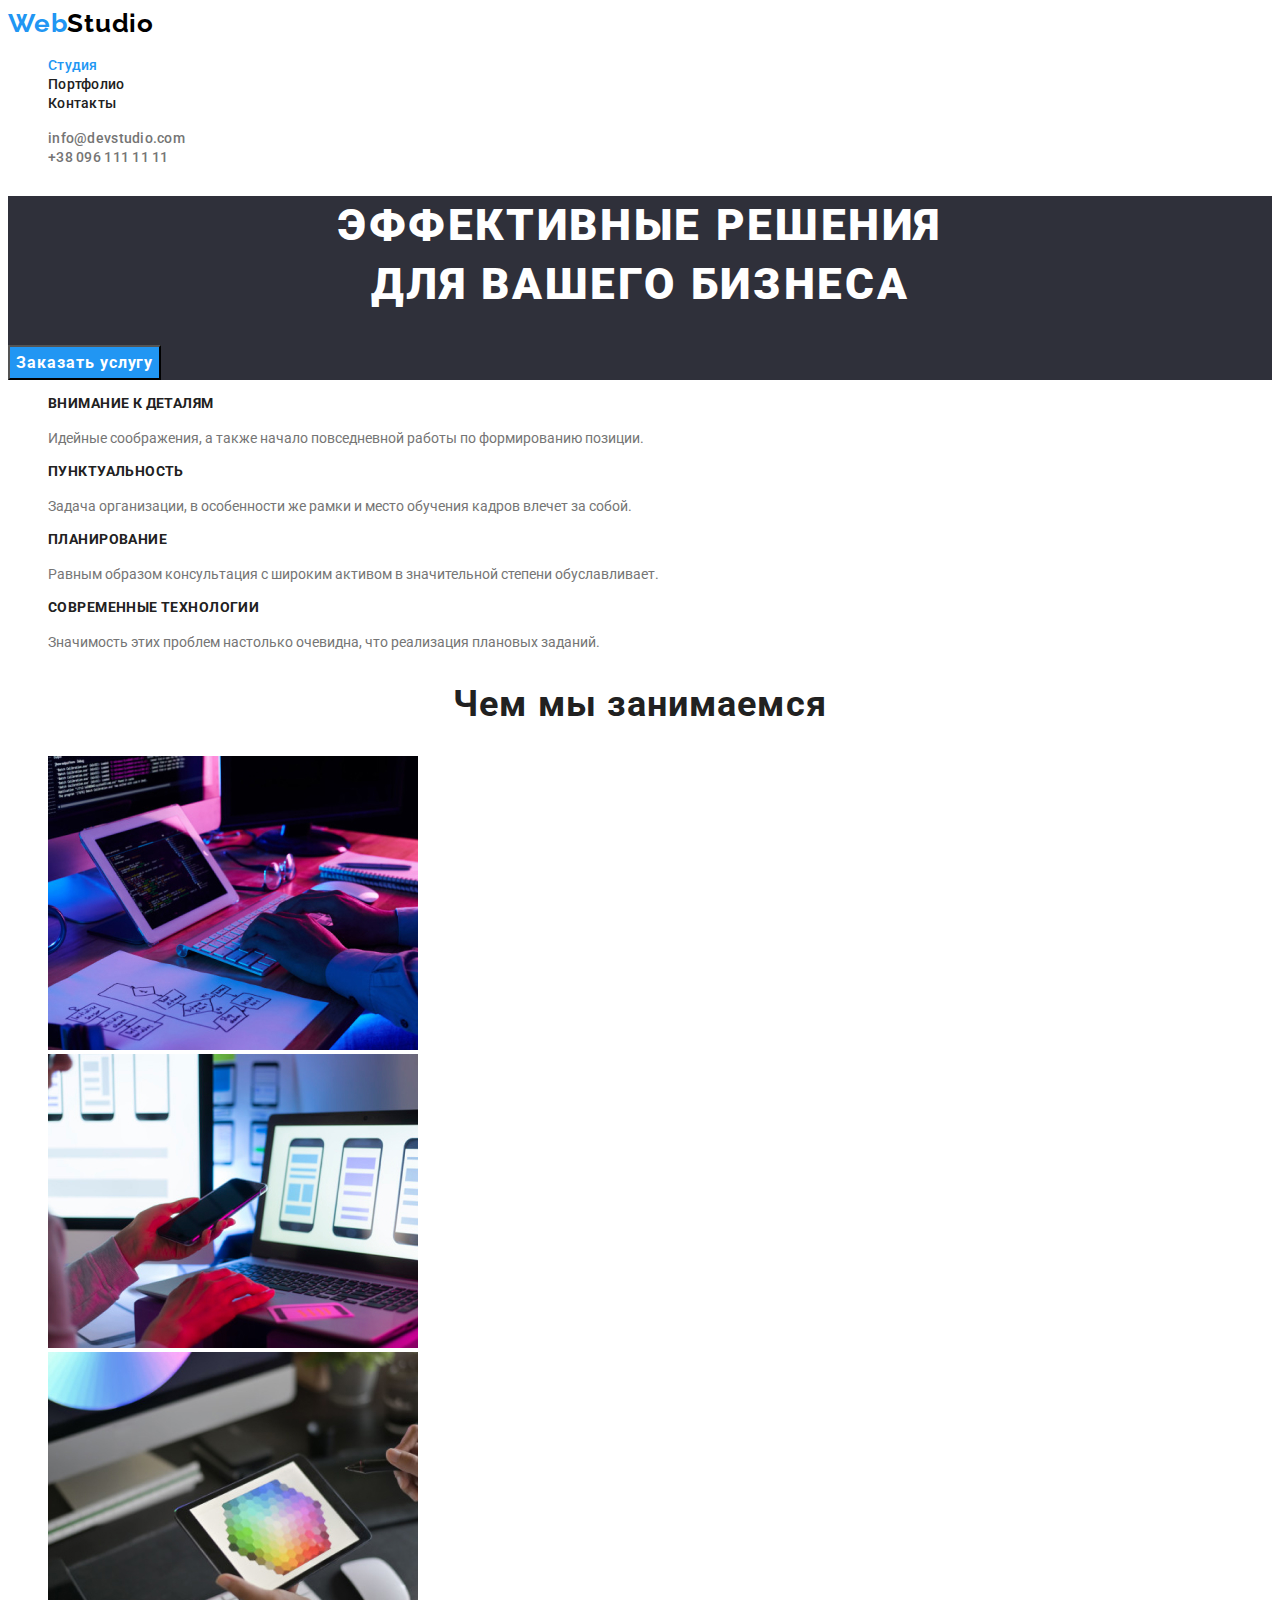
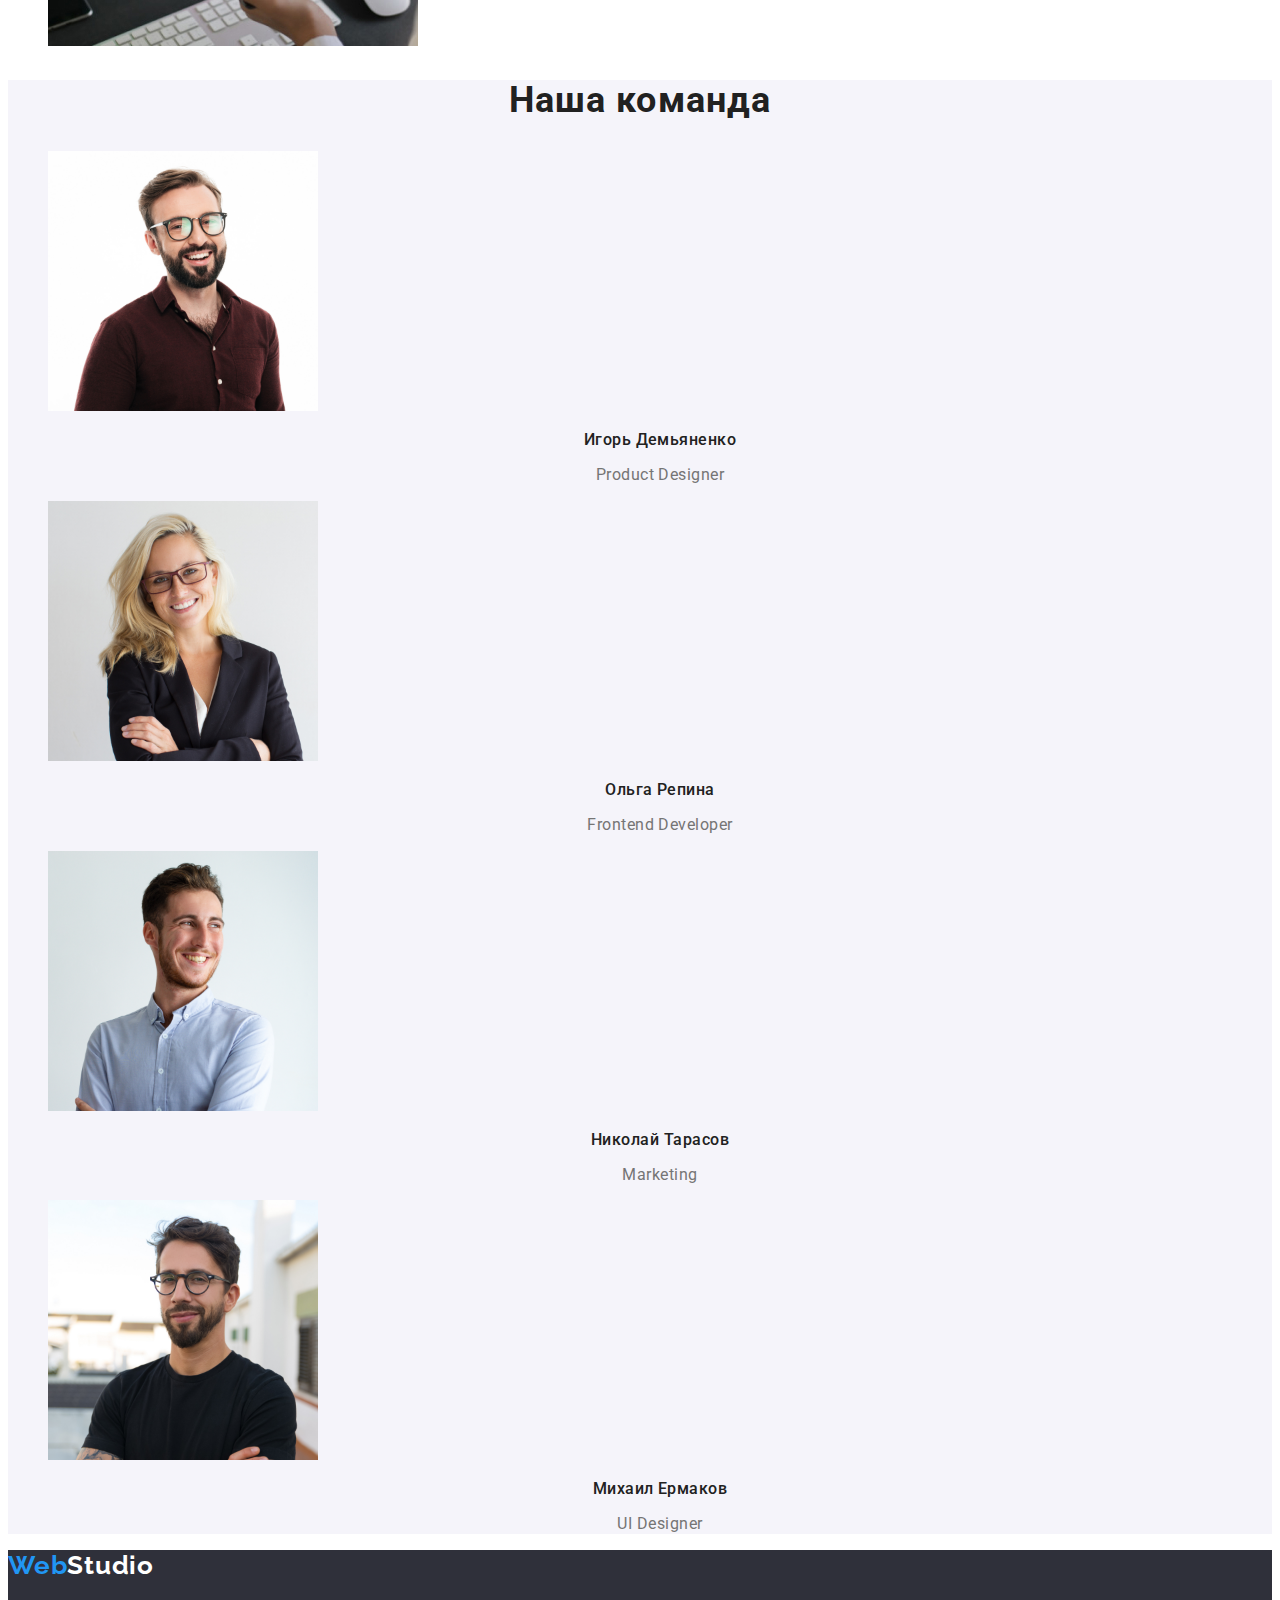
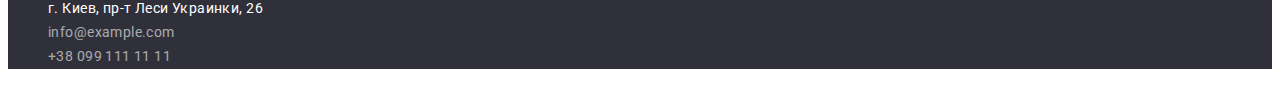
<file: index.html>
<!DOCTYPE html>
<html lang="ru">
<head>
    <meta charset="UTF-8">
    <meta name="viewport" content="width=device-width, initial-scale=1.0">
    <title>WebStudio</title>
    <link rel="stylesheet" href="./css/styles.css">
    <link rel="preconnect" href="https://fonts.gstatic.com">
    <link href="https://fonts.googleapis.com/css2?family=Raleway:wght@700&family=Roboto:wght@400;500;700;900&display=swap"
        rel="stylesheet">
</head>
<body>
    <header class="page-header">
        <nav class="navigation">
            <a href="index.html" class="logo" aria-label="логотип сайта"><span>Web</span>Studio</a>
            <ul class="navigation-list">
                <li class="navigation-item">
                    <a class="navigation-link current" href="index.html">Студия</a>
                </li>
                <li class="navigation-item">
                    <a class="navigation-link" href="portfolio.html">Портфолио</a>
                </li>
                <li class="navigation-item">
                    <a class="navigation-link" href="#contacts">Контакты</a>
                </li>
            </ul>
        </nav>    
            <address class="header-aadress">
                <ul class="header-adress-list">
                    <li class="header-adress-item">
                        <a class="header-mail" href="mailto:info@devstudio.com">info@devstudio.com</a>
                    </li>
                    <li class="header-adress-item">
                        <a class="header-tel" href="tel:+380961111111">+38 096 111 11 11</a>
                    </li>
                </ul>
            </address>
    </header>
    <main>
        <!--Hero-->
        <section class="hero">
            <h1 class="hero-title">Эффективные решения<br> для вашего бизнеса</h1>
            <button class="hero-button">Заказать услугу</button>
        </section>
            <h2 class="visually-hidden">Это мой заголовок h2</h2>
            <!--Advanteges-->
        <section class="advantages">
            <ul class="advantages-list">
                <li class="advantages-item">
                    <h3 class="advantages-title">Внимание к деталям</h3>
                    <p class="advantages-title-description">Идейные соображения, а также начало повседневной работы по формированию позиции.</p>
                </li>
                <li class="advantages-item">
                    <h3 class="advantages-title">Пунктуальность</h3>
                    <p class="advantages-title-description">Задача организации, в особенности же рамки и место обучения кадров влечет за собой.</p>
                </li>
                <li class="advantages-item">
                    <h3 class="advantages-title">Планирование</h3>
                    <p class="advantages-title-description">Равным образом консультация с широким активом в значительной степени обуславливает.</p>
                </li>
                <li class="advantages-item">
                    <h3 class="advantages-title">Современные технологии</h3>
                    <p class="advantages-title-description">Значимость этих проблем настолько очевидна, что реализация плановых заданий.</p>
                </li>
            </ul>
        </section>
            <!--Our works examples-->
        <section>
            <h2 class="title">Чем мы занимаемся</h2>
                <ul class="examples-list">
                    <li class="examples-item">
                        <img class="example-img" src="images/img.jpg" alt="Пример работы" width="370" height="294">
                    </li>
                    <li class="examples-item">
                        <img class="example-img" src="images/box2.jpg" alt="Пример работы" width="370" height="294">
                    </li>
                    <li class="examples-item">
                        <img class="example-img" src="images/box3.jpg" alt="Пример работы" width="370" height="294">
                    </li>
                </ul>
        </section>
            <!--Our team-->
        <section class="our-team">
            <h2 class="title">Наша команда</h2>
                <ul class="our-team-list">
                    <li class="our-team-item">
                        <img class="our-team-img" src="images/img(1).jpg" alt="фото сотрудника" width="270" height="260">
                        <h3 class="team-title">Игорь Демьяненко</h3>
                        <p class="team-description">Product Designer</p>
                    </li>
                    <li class="our-team-item">
                        <img class="our-team-img" src="images/img(2).jpg" alt="фото сотрудника" width="270" height="260">
                        <h3 class="team-title">Ольга Репина</h3>
                        <p class="team-description">Frontend Developer</p>
                    </li>
                    <li class="our-team-item">
                        <img class="our-team-img" src="images/img(3).jpg" alt="фото сотрудника" width="270" height="260">
                        <h3 class="team-title">Николай Тарасов</h3>
                        <p class="team-description">Marketing</p>
                    </li>
                    <li class="our-team-item">
                        <img class="our-team-img" src="images/img(4).jpg" alt="фото сотрудника" width="270" height="260">
                        <h3 class="team-title">Михаил Ермаков</h3>
                        <p class="team-description">UI Designer</p>
                    </li>
                </ul>
        </section>
    </main>
    
    <footer>
        <a href="/index.html" class="logo footer-logo" aria-label="логотип сайта"><span>Web</span>Studio</a>
        <address id="contacts">
                <ul class="footer-address-list">
                    <li class="footer-address-item">г. Киев, пр-т Леси Украинки, 26</li>
                    <li class="footer-address-item">
                        <a class="footer-address-link" href="mailto:info@example.com">info@example.com</a>
                    </li>
                    <li class="footer-address-item">
                        <a class="footer-address-link" href="tel:+380991111111">+38 099 111 11 11</a>
                    </li>
                </ul>
        </address>
    </footer>
</body>
</html>
</file>
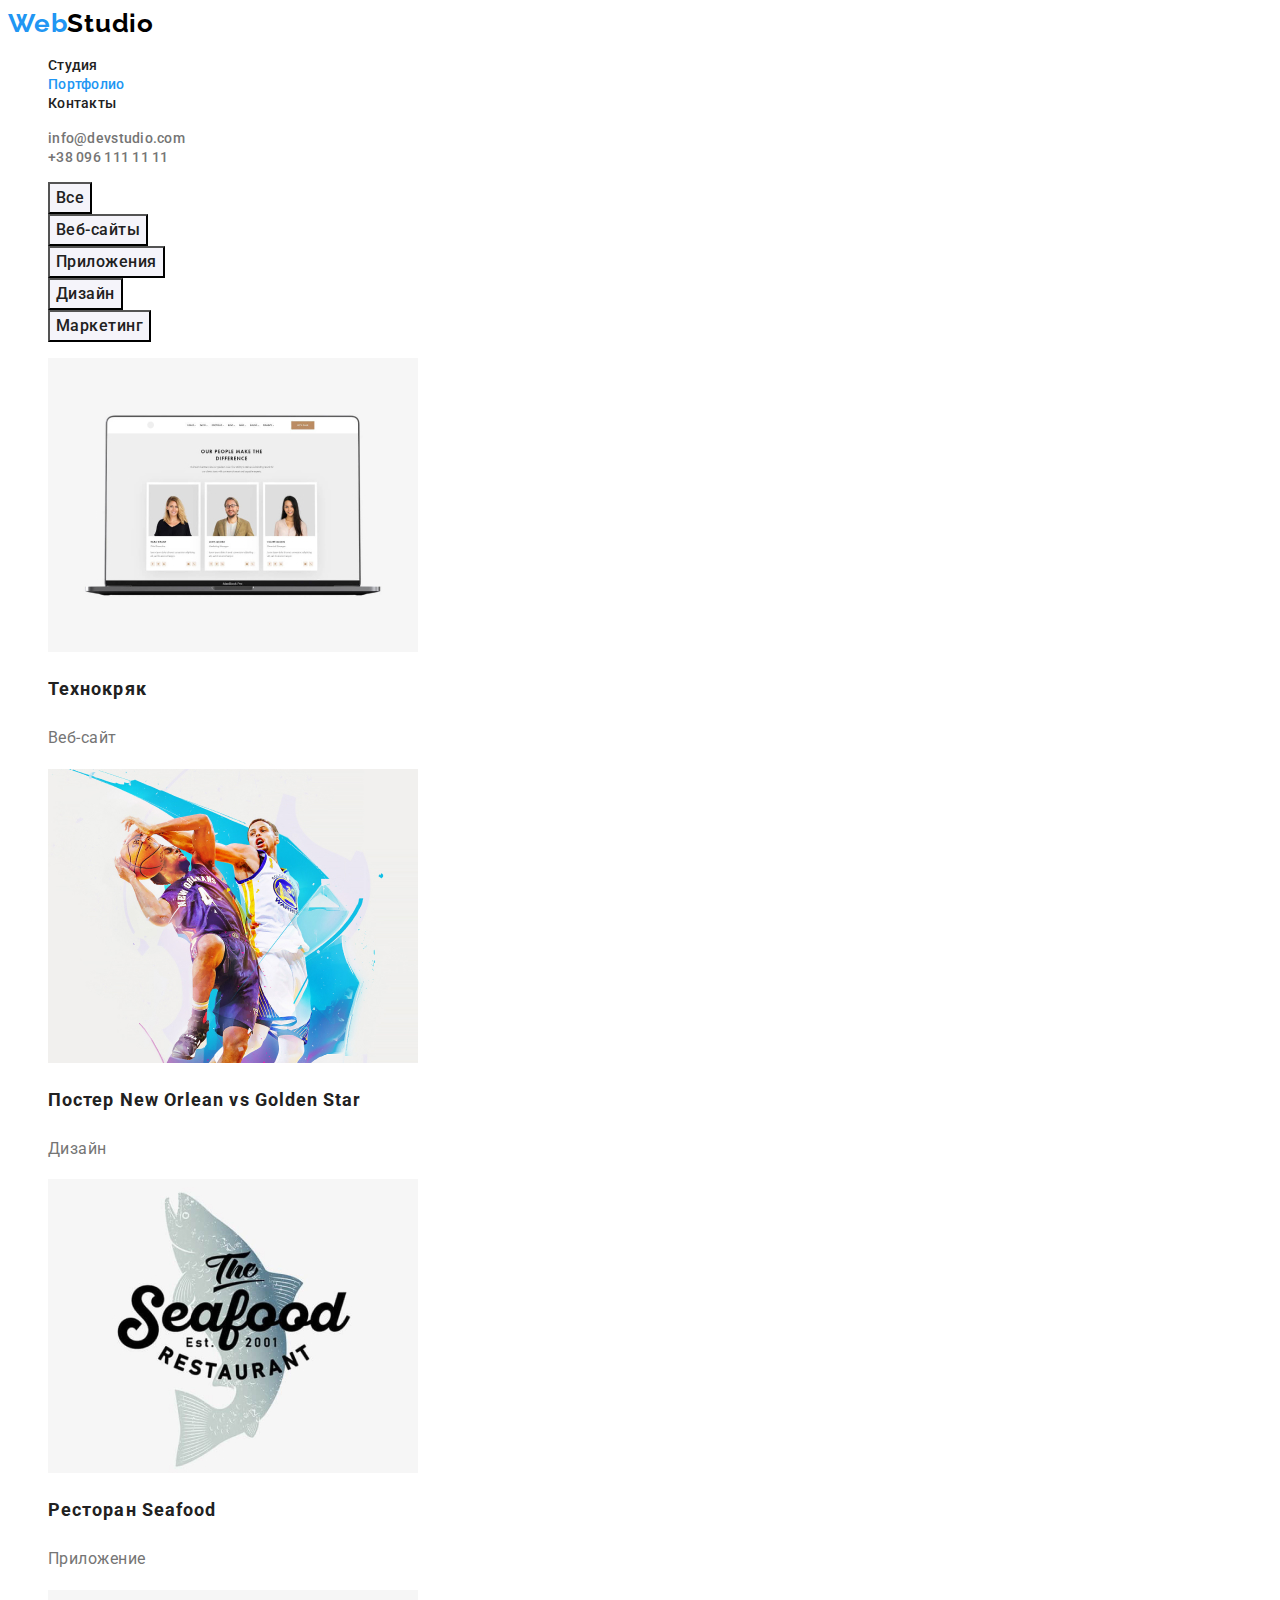
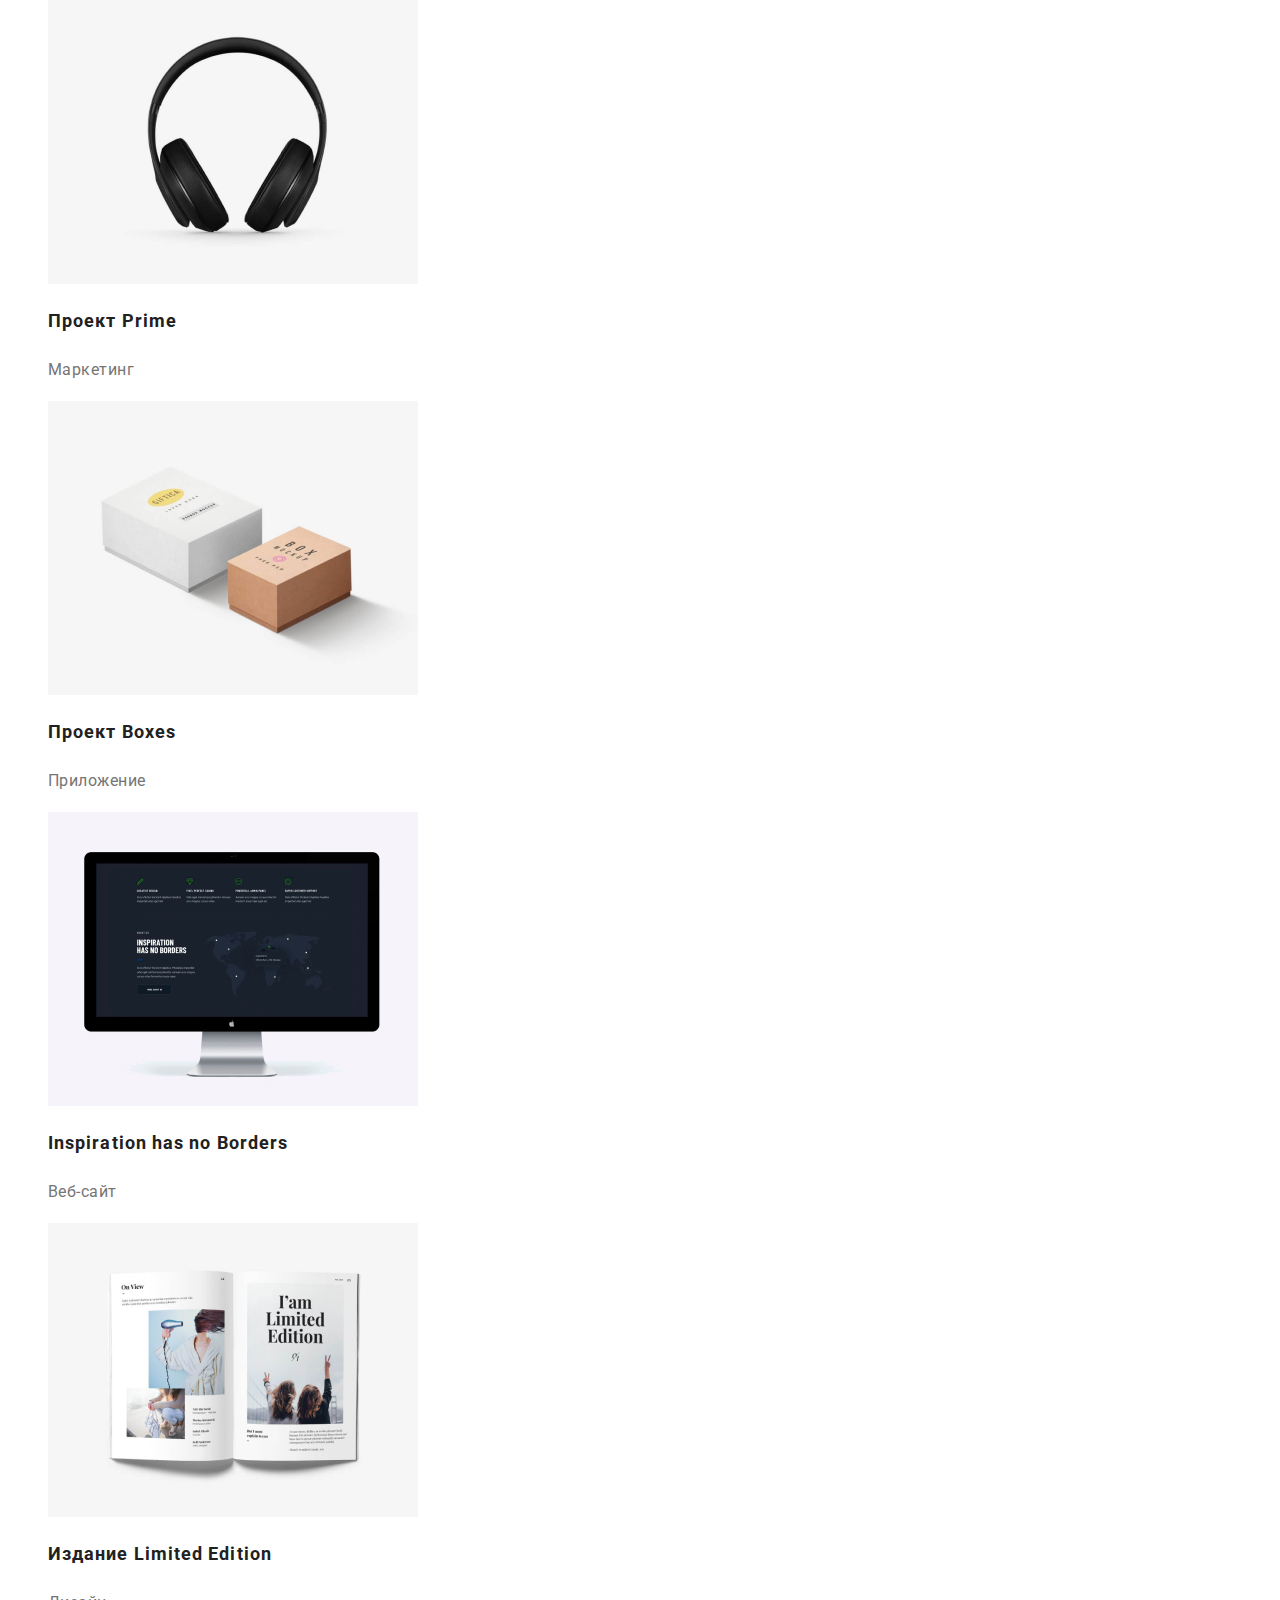
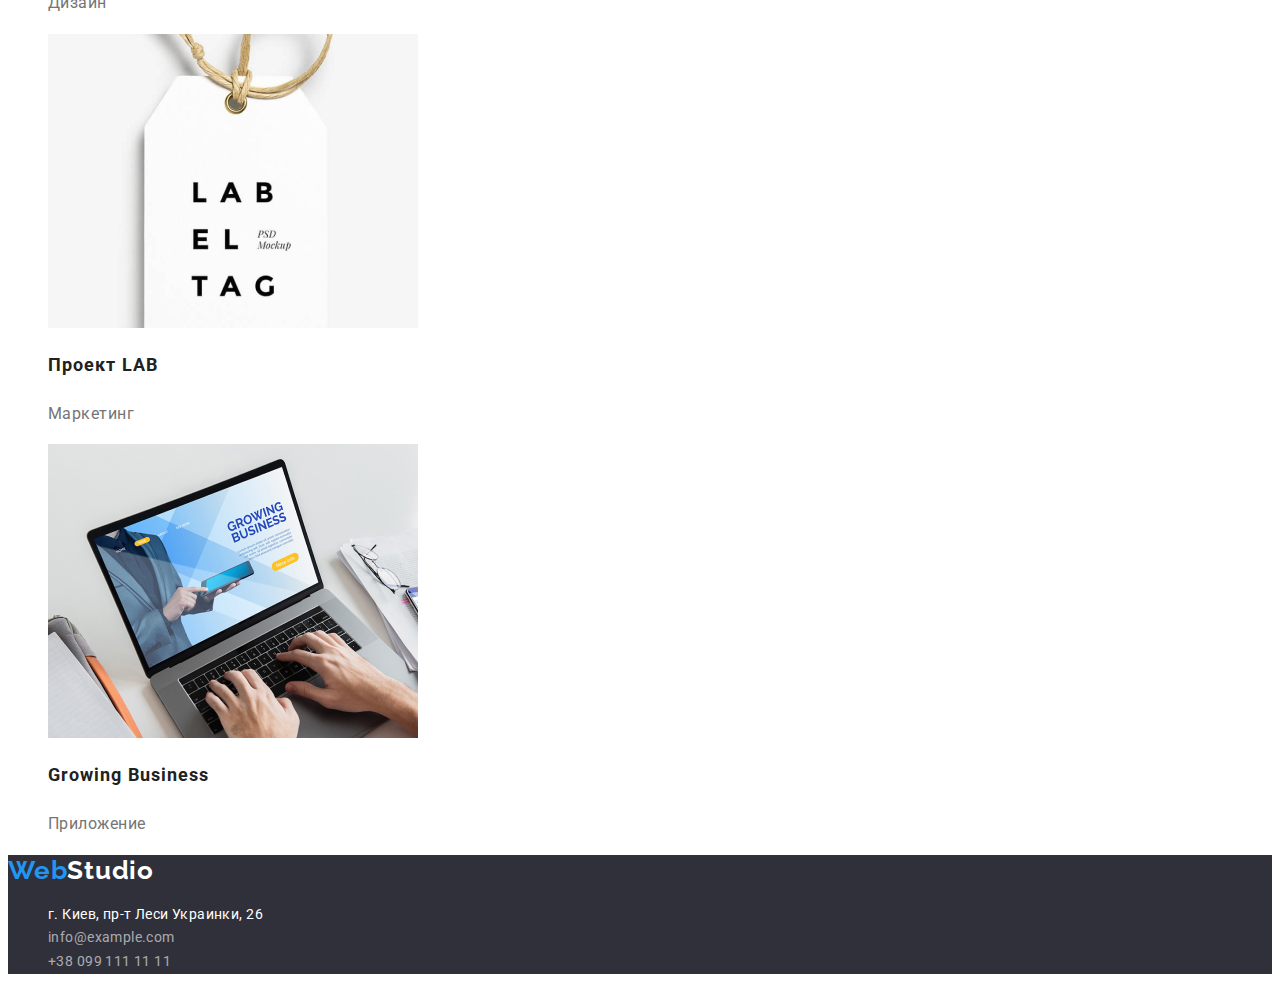
<file: portfolio.html>
<!DOCTYPE html>
        <html lang="ru">
        <head>
            <meta charset="UTF-8">
            <meta name="viewport" content="width=device-width, initial-scale=1.0">
            <title>WebStudio</title>
            <link rel="stylesheet" href="./css/styles.css">
            <link rel="preconnect" href="https://fonts.gstatic.com">
            <link href="https://fonts.googleapis.com/css2?family=Raleway:wght@700&family=Roboto:wght@400;500;700;900&display=swap"
                rel="stylesheet">
        </head>
            
        <body>
            <header class="page-header">
                <nav class="navigation">
                    <a href="index.html" class="logo" aria-label="логотип сайта"><span>Web</span>Studio</a>
                    <ul class="navigation-list">
                        <li class="navigation-item">
                            <a class="navigation-link" href="index.html">Студия</a>
                        </li>
                        <li class="navigation-item">
                            <a class="navigation-link current" href="portfolio.html">Портфолио</a>
                        </li>
                        <li class="navigation-item">
                            <a class="navigation-link" href="#contacts">Контакты</a>
                        </li>
                    </ul>
                </nav>
                <address class="header-aadress">
                    <ul class="header-adress-list">
                        <li class="header-adress-item">
                            <a class="header-mail" href="mailto:info@devstudio.com">info@devstudio.com</a>
                        </li>
                        <li class="header-adress-item">
                            <a class="header-tel" href="tel:+380961111111">+38 096 111 11 11</a>
                        </li>
                    </ul>
                </address>
            </header>
            <h1 class="visually-hidden">portfolio</h1>
            <main>
                <!--PORTFOLIO-->
                <section>
                  <ul class="filter">
                      <li class="filter-list">
                          <button class="btn" type="button">Все</button>
                      </li>
                      <li class="filter-list">
                          <button class="btn" type="button">Веб-сайты</button>
                      </li>
                      <li class="filter-list">
                          <button class="btn" type="button">Приложения</button>
                      </li>
                      <li class="filter-list">
                          <button class="btn" type="button">Дизайн</button>
                      </li>
                      <li class="filter-list">
                          <button class="btn" type="button">Маркетинг</button>
                      </li>
                  </ul>
    
                    <ul class="portfolio-list">
                        <li class="portfolio-item">
                            <a class="portfolio-link" href="">
                                <img src="images/images-portfolio/img(8).jpg" alt="пример портфолио" width="370" height="294">
                                <h2 class="portfolio-title">Технокряк</h2>
                                <p class="portfolio-description">Веб-сайт</p>
                            </a>
                        </li>
                        <li class="portfolio-item">
                            <a class="portfolio-link" href="">
                                <img src="images/images-portfolio/img(7).jpg" alt="пример портфолио" width="370" height="294">
                                <h2 class="portfolio-title">Постер New Orlean vs Golden Star</h2>
                                <p class="portfolio-description">Дизайн</p>
                            </a>
                        </li>
                        <li class="portfolio-item">
                            <a class="portfolio-link" href="">
                                <img src="images/images-portfolio/img(6).jpg" alt="пример портфолио" width="370" height="294">
                                <h2 class="portfolio-title">Ресторан Seafood</h2>
                                <p class="portfolio-description">Приложение</p>
                            </a>
                        </li>
                        <li class="portfolio-item">
                            <a class="portfolio-link" href="">
                                <img src="images/images-portfolio/img(5).jpg" alt="пример портфолио" width="370" height="294">
                                <h2 class="portfolio-title">Проект Prime</h2>
                                <p class="portfolio-description">Маркетинг</p>
                            </a>
                        </li>
                        <li class="portfolio-item">
                            <a class="portfolio-link" href="">
                                <img src="images/images-portfolio/img(4).jpg" alt="пример портфолио" width="370" height="294">
                                <h2 class="portfolio-title">Проект Boxes</h2>
                                <p class="portfolio-description">Приложение</p>
                            </a>
                        </li>
                        <li class="portfolio-item">
                            <a class="portfolio-link" href="">
                                <img src="images/images-portfolio/img(3).jpg" alt="пример портфолио" width="370" height="294">
                                <h2 class="portfolio-title">Inspiration has no Borders</h2>
                                <p class="portfolio-description">Веб-сайт</p>
                            </a>
                        </li>
                        <li class="portfolio-item">
                            <a class="portfolio-link" href="">
                                <img src="images/images-portfolio/img(2).jpg" alt="пример портфолио" width="370" height="294">
                                <h2 class="portfolio-title">Издание Limited Edition</h2>
                                <p class="portfolio-description">Дизайн</p>
                            </a>
                        </li>
                        <li class="portfolio-item">
                            <a href="">
                                <img src="images/images-portfolio/img.jpg" alt="пример портфолио" width="370" height="294">
                                <h2 class="portfolio-title">Проект LAB</h2>
                                <p class="portfolio-description">Маркетинг</p>
                            </a>
                        </li>
                        <li class="portfolio-item">
                           <a class="portfolio-link" href="">
                               <img src="images/images-portfolio/img(1).jpg" alt="пример портфолио" width="370" height="294">
                                <h2 class="portfolio-title">Growing Business</h2>
                                <p class="portfolio-description">Приложение</p>
                            </a>
                        </li>
                    </ul>
                </section>

            </main>

            <footer>
                <a href="/index.html" class="logo footer-logo" aria-label="логотип сайта"><span>Web</span>Studio</a>
                <address id="contacts">
                    <ul class="footer-address-list">
                        <li class="footer-address-item">г. Киев, пр-т Леси Украинки, 26</li>
                        <li class="footer-address-item">
                            <a class="footer-address-link" href="mailto:info@example.com">info@example.com</a>
                        </li>
                        <li class="footer-address-item">
                            <a class="footer-address-link" href="tel:+380991111111">+38 099 111 11 11</a>
                        </li>
                    </ul>
                </address>
            </footer>
        </body>
        </html>
</file>
<file: css/styles.css>
:root {
  --accent-color: #2196f3;
  --main-font-color: #212121;
  --secondary-font-color: hsl(0, 0%, 46%);
  --white-font-color: #ffffff;
  --background-dark-color: #2f303a;
  --main-font: 'Roboto', sans-serif;
}
body {
  font-family: var(--main-font);
}
ul {
  list-style: none;
}
a {
  text-decoration: none;
}
/*=============COMPONENTS=============*/
.logo {
  font-family: 'Raleway', sans-serif;
  font-weight: 700;
  font-size: 26px;
  line-height: 1.2;
  letter-spacing: 0.03em;
  color: #000000;
  text-decoration: none;
}
.logo span {
  color: var(--accent-color);
}
.logo:hover,
.logo:focus {
  color: var(--accent-color);
}
.title {
  font-weight: 700;
  font-size: 36px;
  line-height: 1.16;
  text-align: center;
  letter-spacing: 0.03em;
  color: var(--main-font-color);
}

/*============HEADER============*/

/*navigation*/
.navigation-link {
  font-weight: 500;
  font-size: 14px;
  line-height: 1.14;
  letter-spacing: 0.02em;
  color: var(--main-font-color);
  text-decoration: none;
}
.navigation-link:hover,
.navigation-link:focus {
  color: var(--accent-color);
}
.navigation-list .current {
  color: var(--accent-color);
}

/*adress*/
.header-mail,
.header-tel {
  font-style: normal;
  font-weight: 500;
  font-size: 14px;
  line-height: 1.14;
  letter-spacing: 0.02em;
  color: var(--secondary-font-color);
  text-decoration: none;
}
.header-mail:hover,
.header-mail:focus,
.header-tel:hover,
.header-tel:focus {
  color: var(--accent-color);
}

/*===============MAIN===============*/

/*=============HERO==========*/
.hero-title {
  font-weight: 900;
  font-size: 44px;
  line-height: 1.36;
  text-align: center;
  letter-spacing: 0.06em;
  text-transform: uppercase;
  color: var(--white-font-color);
}
.hero-button {
  font-family: var(--main-font);
  font-weight: 700;
  font-size: 16px;
  line-height: 1.85;
  letter-spacing: 0.06em;
  text-decoration: none;
  background: var(--accent-color);
  color: var(--white-font-color);
}
.hero {
  background-color: var(--background-dark-color);
}
.visually-hidden {
  position: absolute;
  width: 1px;
  height: 1px;
  margin: -1px;
  border: 0;
  padding: 0;

  white-space: nowrap;
  clip-path: inset(100%);
  clip: rect(0 0 0 0);
  overflow: hidden;
}

/*===========ADVANTAGES=========*/
.advantages-title {
  font-weight: 700;
  font-size: 14px;
  line-height: 1.14;
  letter-spacing: 0.03em;
  color: var(--main-font-color);
  text-transform: uppercase;
}
.advantages-title-description {
  font-weight: normal;
  font-size: 14px;
  line-height: 24px;
  letter-spacing: 1.71;
  color: var(--secondary-font-color);
}

/*========OUR WORKS========*/

/*========OUR TEAM=========*/
.our-team {
  background-color: #f5f4fa;
}

.team-title {
  font-weight: 500;
  font-size: 16px;
  line-height: 1.18;
  text-align: center;
  letter-spacing: 0.03em;
  color: var(--main-font-color);
}
.team-description {
  font-weight: 400;
  font-size: 16px;
  line-height: 1.18;
  text-align: center;
  letter-spacing: 0.03em;
  color: var(--secondary-font-color);
}

/*=========Footer========*/
.footer-address-item {
  font-style: normal;
  font-weight: 400;
  font-size: 14px;
  line-height: 1.71;
  letter-spacing: 0.03em;
  color: var(--white-font-color);
  text-decoration: none;
}
.footer-address-link {
  font-style: normal;
  color: rgba(255, 255, 255, 0.6);
}

/*==========PORTFOLIO==========*/

footer {
  background-color: var(--background-dark-color);
}
.footer-logo {
  color: var(--white-font-color);
}
.btn {
  font-family: var(--main-font);
  font-weight: 500;
  font-size: 16px;
  line-height: 1.62;
  letter-spacing: 0.03em;
  color: var(--main-font-color);
  background-color: #f5f4fa;
}
.btn:hover,
.btn:focus {
  color: var(--white-font-color);
  background-color: var(--accent-color);
}
.portfolio-title {
  font-weight: 700;
  font-size: 18px;
  line-height: 2;
  letter-spacing: 0.06em;
  color: var(--main-font-color);
}
.portfolio-link {
  text-decoration: none;
}
.portfolio-description {
  font-weight: 400;
  font-size: 16px;
  line-height: 1.87;
  letter-spacing: 0.03em;
  color: var(--secondary-font-color);
}
</file>
